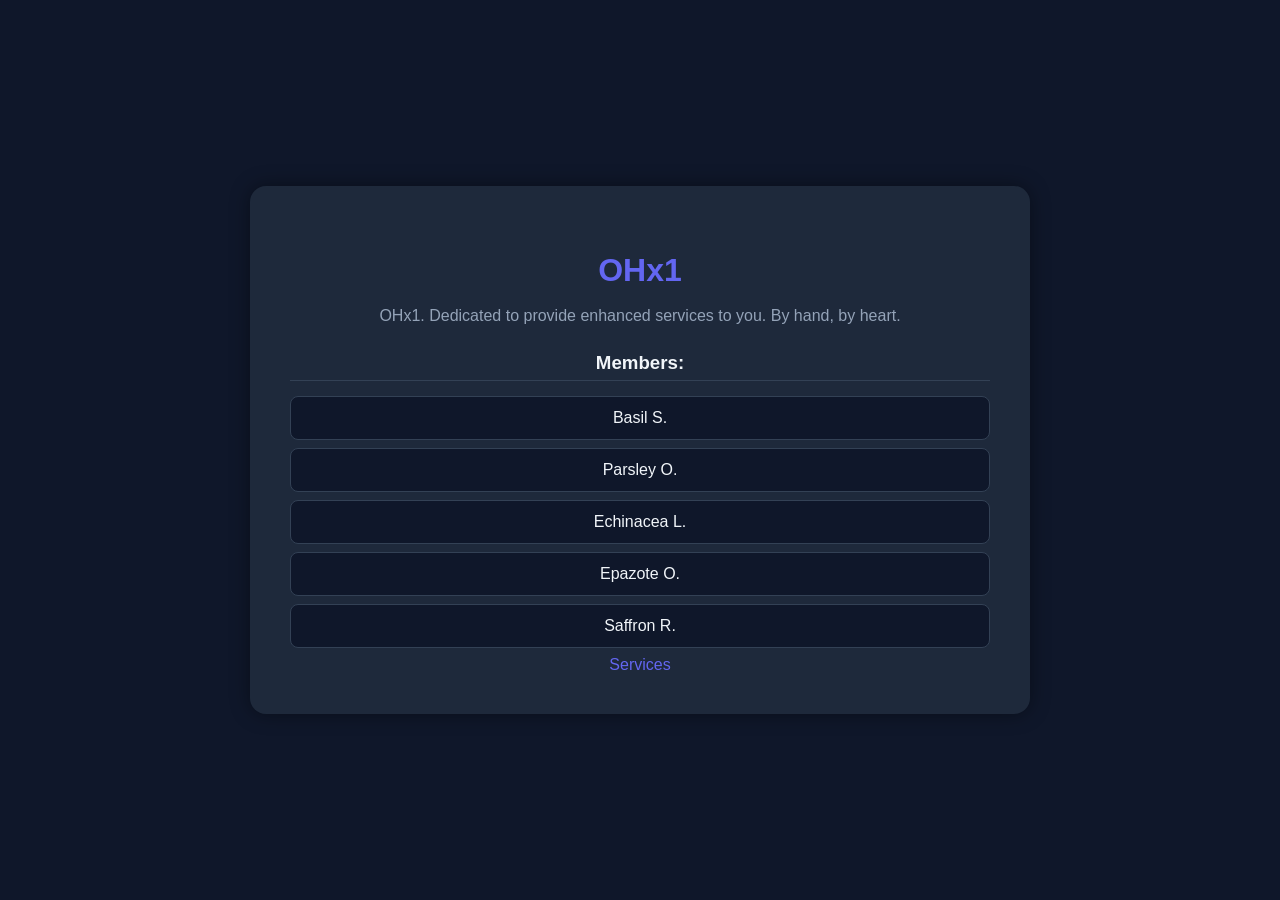
<file: index.html>
<!DOCTYPE HTML>
<html>
    <head>
        <meta charset="UTF-8">
        <link rel="stylesheet" href="styles.css">
        <title>OHx1</title>
    </head>
    <body>
        
        <div class="panel">

            <h2>OHx1</h2>
            <p>OHx1. Dedicated to provide enhanced services to you. By hand, by heart.</p>

            <h3>Members:</h3>

            <a class="member-btn" href="basil.html">Basil S.</a>
            <a class="member-btn" href="parsley.html">Parsley O.</a>
            <a class="member-btn" href="echinacea.html">Echinacea L.</a>
            <a class="member-btn" href="epazote.html">Epazote O.</a>
            <a class="member-btn" href="saffron.html">Saffron R.</a>
            <a href="services.html">Services</a>

        </div>
        

</body>
</html>
</file>
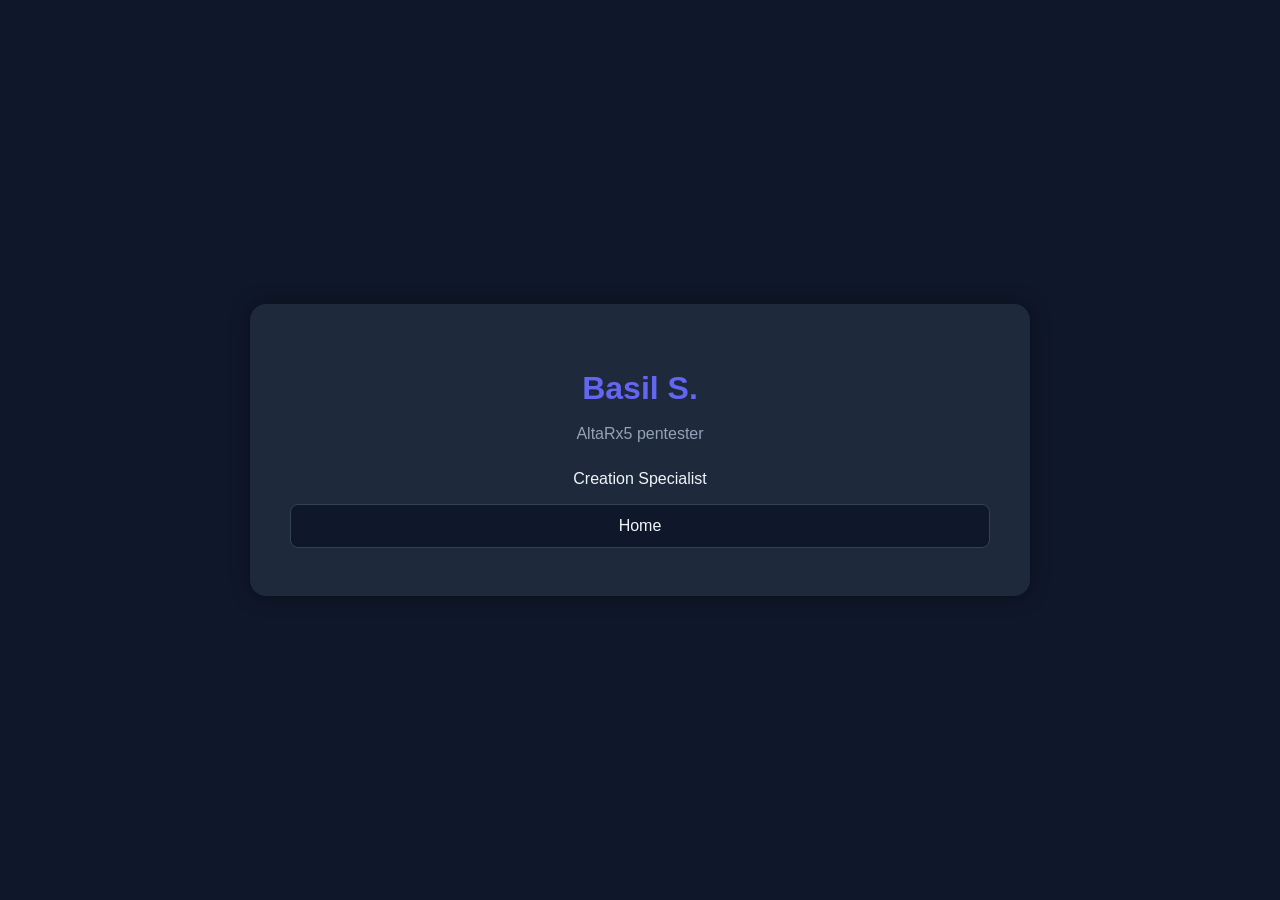
<file: basil.html>
<!DOCTYPE HTML>

<html>
    <head>
        <meta charset="UTF-8">
        <title>Basil</title>
        <link rel="stylesheet" href="styles.css">
    </head>
    <body>
        <div class="panel">

            <h2>Basil S.</h2>
            <p>AltaRx5 pentester</p>
            <p>Creation Specialist</p>

            <a class="member-btn" href="index.html">Home</a>

        </div>
    </body>
</html>
</file>
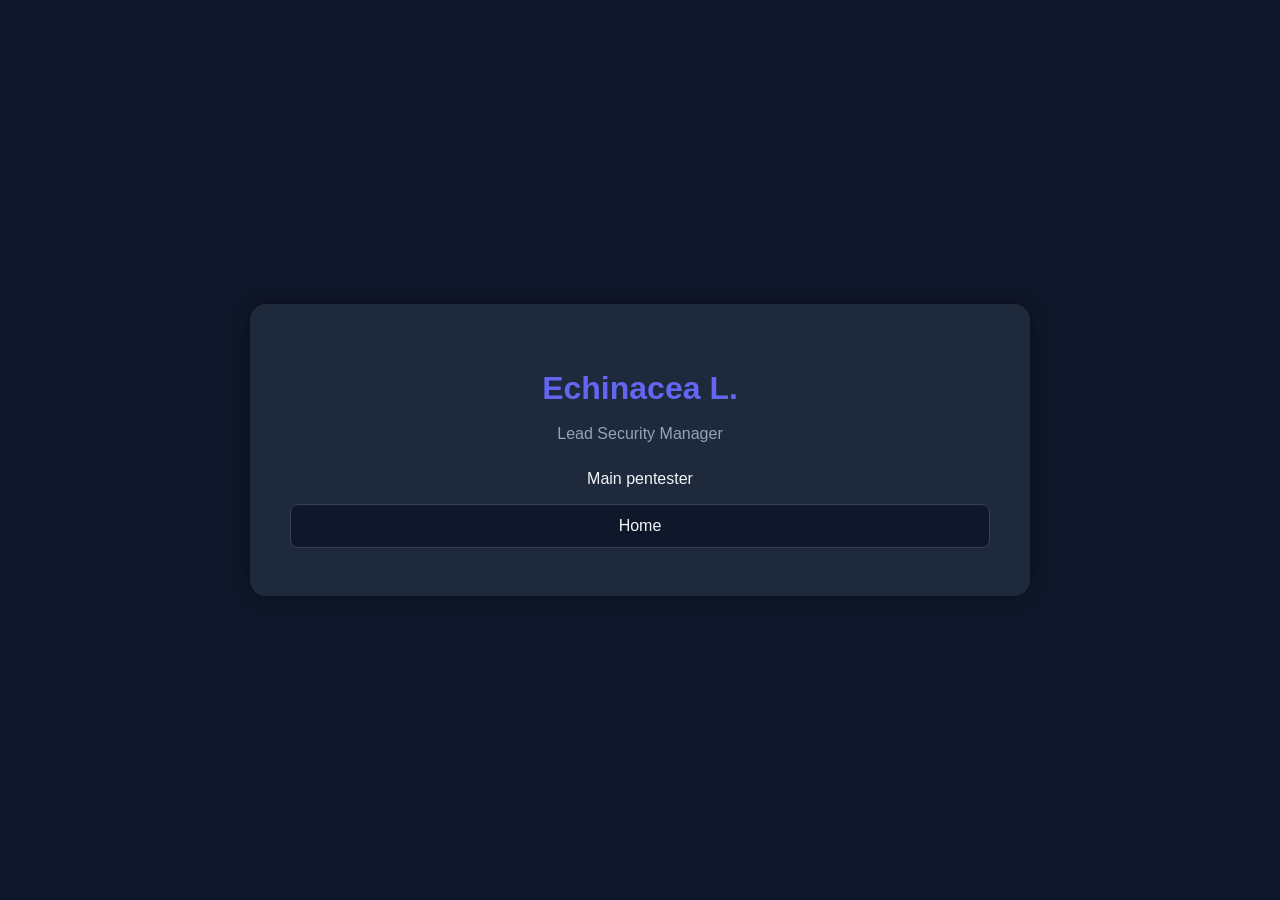
<file: echinacea.html>
<!DOCTYPE HTML>

<html>
    <head>
        <meta charset="UTF-8">
        <title>Echinacea</title>
        <link rel="stylesheet" href="styles.css">
    </head>
    <body>
        <div class="panel">

            <h2>Echinacea L.</h2>
            <p>Lead Security Manager</p>
            <p>Main pentester</p>

            <a class="member-btn" href="index.html">Home</a>

        </div>
    </body>
</html>
</file>
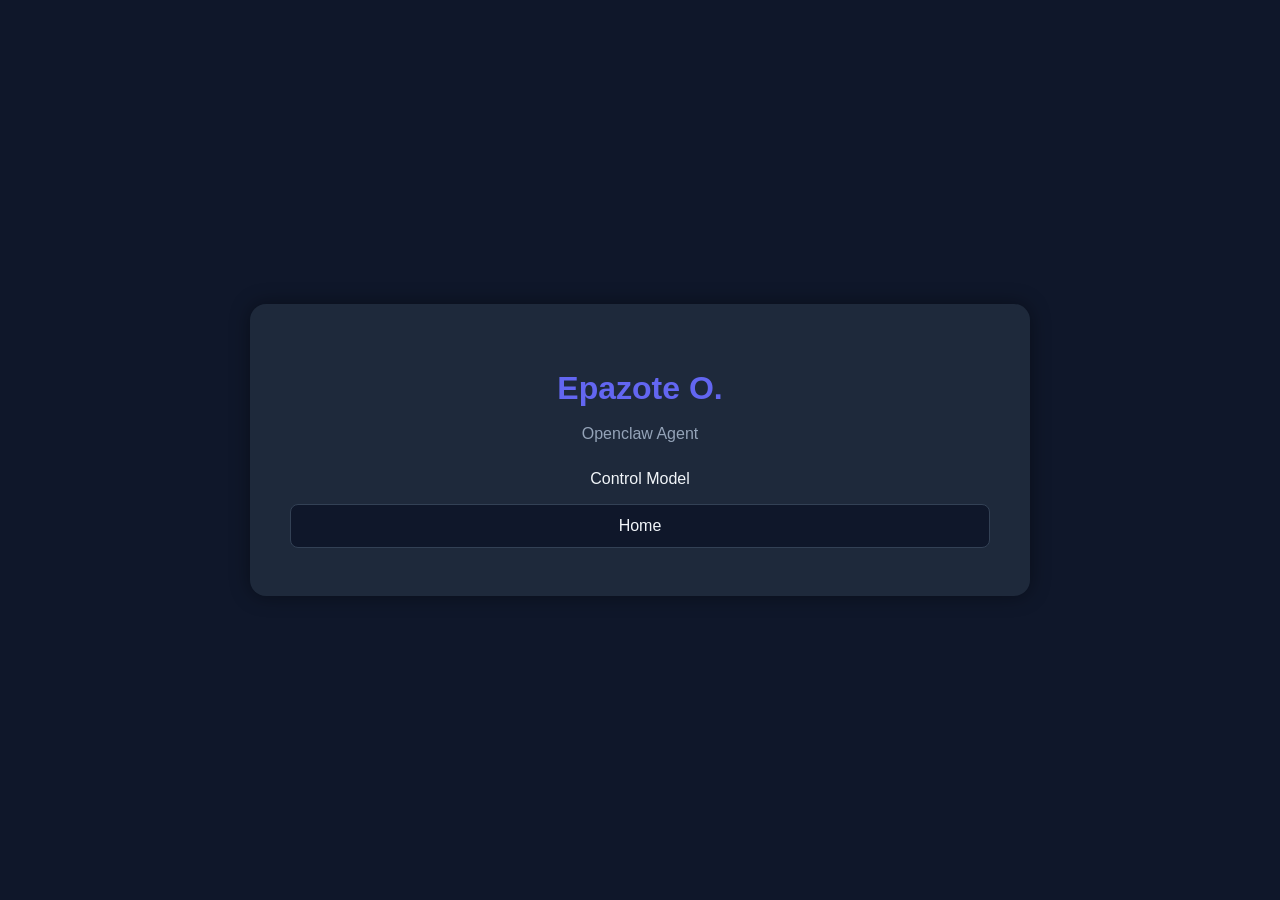
<file: epazote.html>
<!DOCTYPE HTML>

<html>
    <head>
        <meta charset="UTF-8">
        <title>Epazote</title>
        <link rel="stylesheet" href="styles.css">
    </head>
    <body>
        <div class="panel">

            <h2>Epazote O.</h2>
            <p>Openclaw Agent</p>
            <p>Control Model</p>

            <a class="member-btn" href="index.html">Home</a>

        </div>
    </body>
</html>
</file>
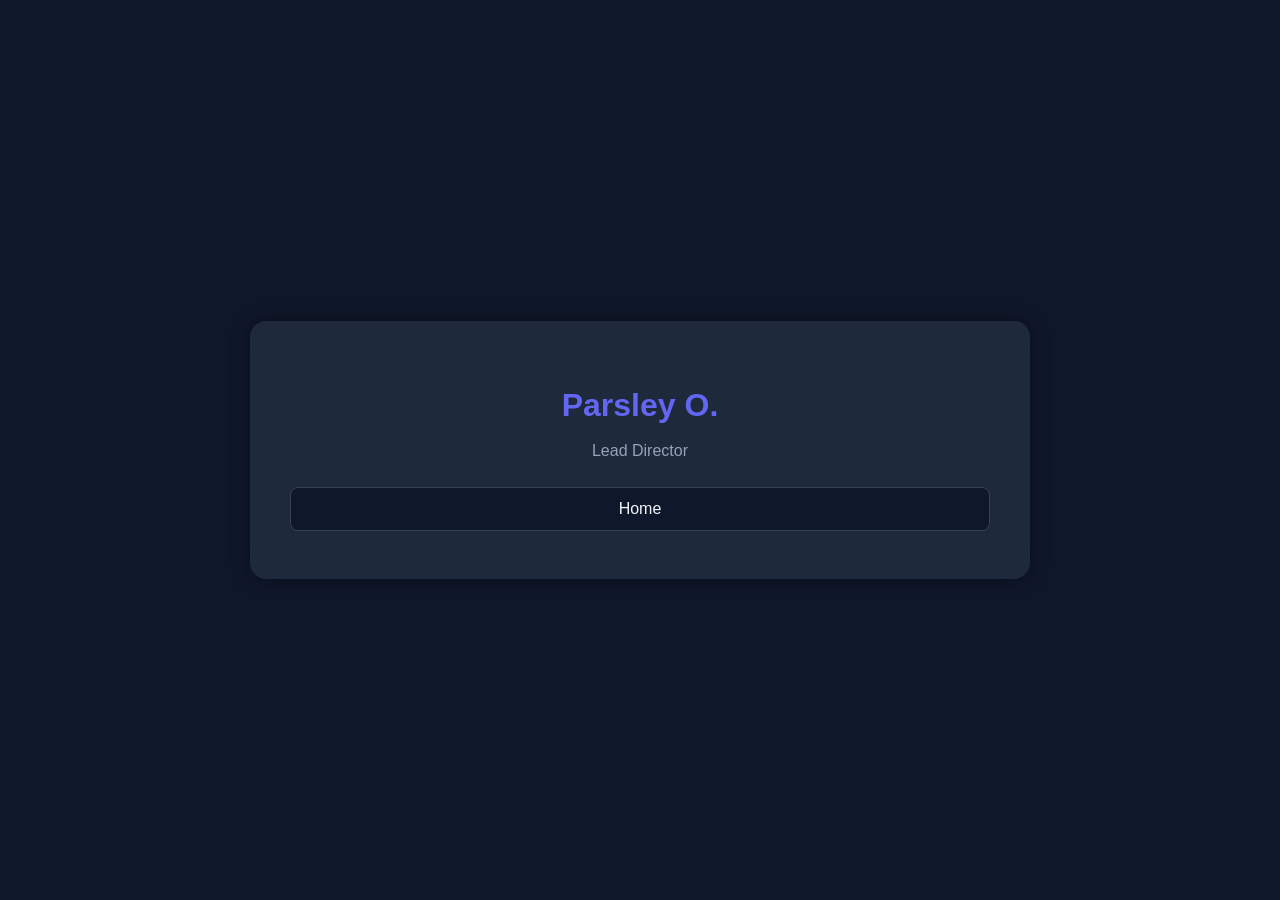
<file: parsley.html>
<!DOCTYPE HTML>

<html>
    <head>
        <meta charset="UTF-8">
        <title>Parsley</title>
        <link rel="stylesheet" href="styles.css">
    </head>
    <body>
        <div class="panel">

            <h2>Parsley O.</h2>
            <p>Lead Director</p>

            <a class="member-btn" href="index.html">Home</a>

        </div>
    </body>
</html>
</file>
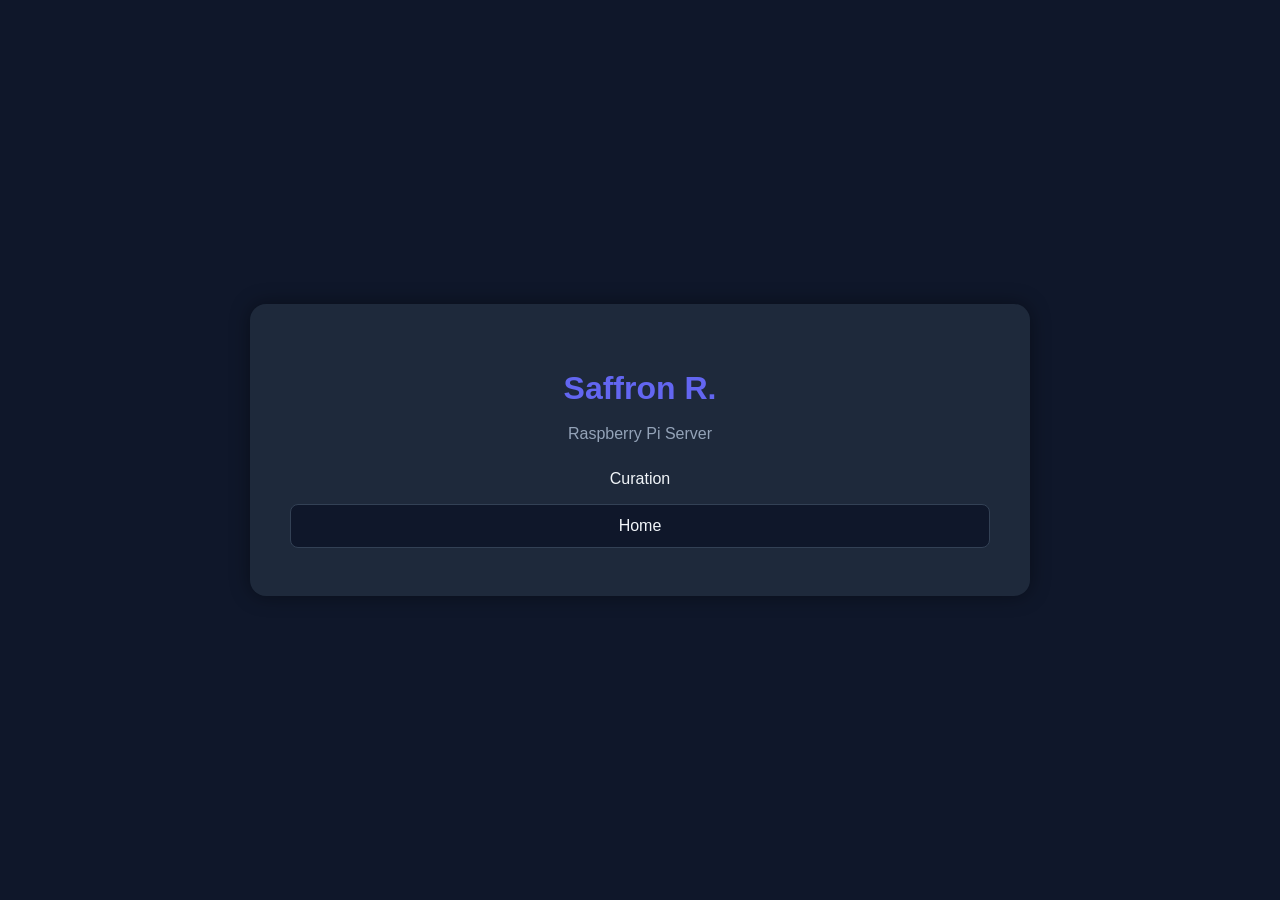
<file: saffron.html>
<!DOCTYPE HTML>

<html>
    <head>
        <meta charset="UTF-8">
        <title>Saffron</title>
        <link rel="stylesheet" href="styles.css">
    </head>
    <body>
        <div class="panel">

            <h2>Saffron R.</h2>
            <p>Raspberry Pi Server</p>
            <p>Curation</p>

            <a class="member-btn" href="index.html">Home</a>

        </div>
    </body>
</html>
</file>
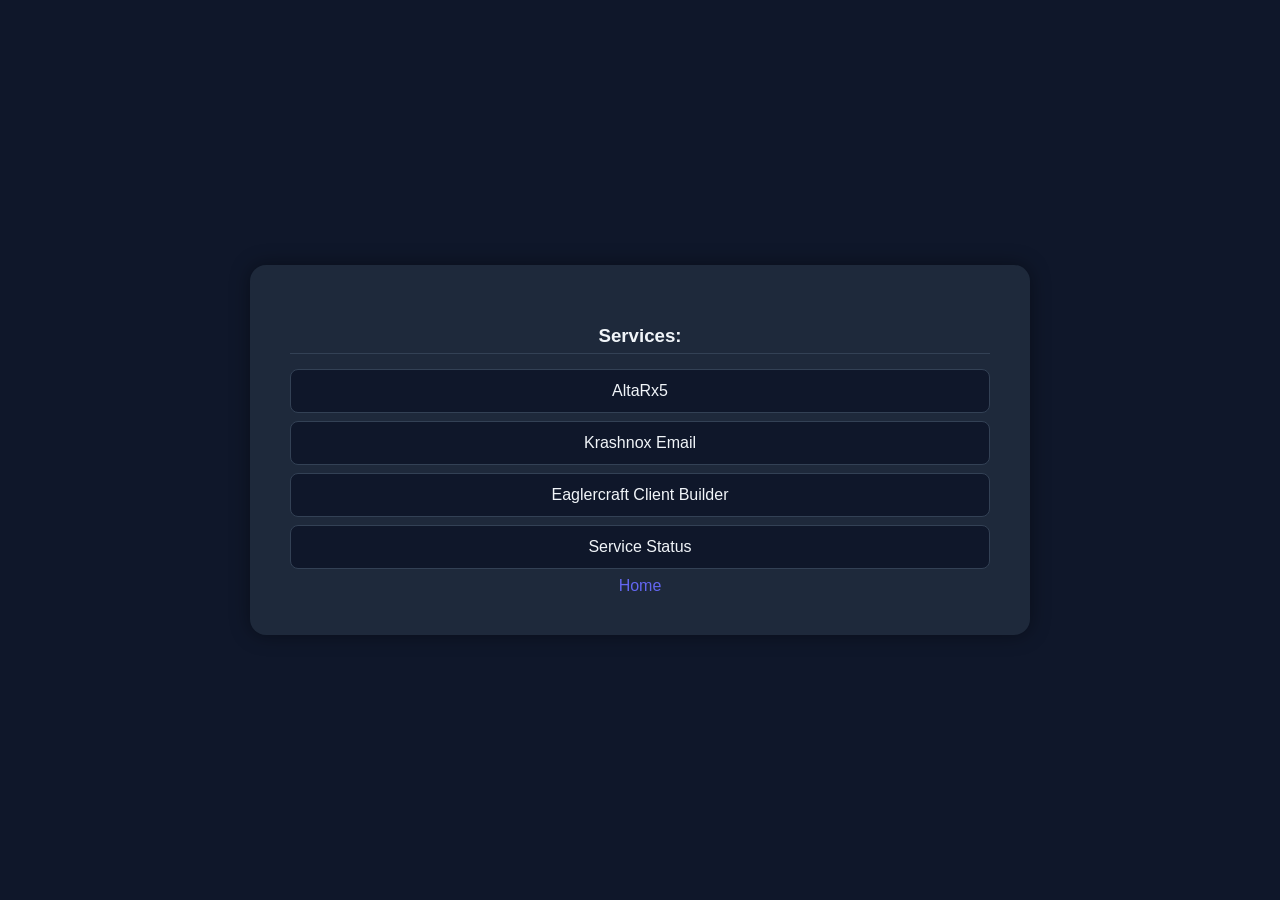
<file: services.html>
<!DOCTYPE HTML>
<html>
    <head>
        <meta charset="UTF-8">
        <link rel="stylesheet" href="styles.css">
        <title>Services</title>
    </head>
    <body>
        
        <div class="panel">
            <h3>Services:</h3>

            <a class="service-btn" href="https://altarx5.onrender.com">AltaRx5</a>
            <a class="service-btn" href="https://krashnox.onrender.com">Krashnox Email</a>
            <a class="service-btn" href="https://homeworkhelper1234567890abcdefghijklmnopqrstuvwxyz.onrender.com">Eaglercraft Client Builder</a>
            <a class="service-btn" href="https://parsley.instatus.com">Service Status</a>
            <a href="index.html">Home</a>
        </div>

        

</body>
</html>
</file>
<file: styles.css>
:root {
  --bg-color: #0f172a;
  --panel-color: #1e293b;
  --accent-color: #6366f1;
  --text-color: #f1f5f9;
  --muted-text: #94a3b8;
  --border-color: #334155;
}

html, body {
  margin: 0;
  padding: 0;
  min-height: 100vh;
  font-family: Arial, Helvetica, sans-serif;
  background-color: var(--bg-color);
  color: var(--text-color);
}

/* Page layout */
body {
  display: flex;
  justify-content: center;
  align-items: center;
}

/* Main content panel */
.panel {
  background-color: var(--panel-color);
  padding: 40px;
  border-radius: 16px;
  box-shadow: 0 0 20px rgba(0,0,0,0.4);
  max-width: 700px;
  width: 90%;
  text-align: center;
}

/* Title */
h2 {
  font-size: 32px;
  margin-bottom: 10px;
  color: var(--accent-color);
}

/* Subtitle / description */
.panel p:first-of-type {
  color: var(--muted-text);
  margin-bottom: 25px;
  line-height: 1.4;
}

/* Section titles */
h3 {
  margin-top: 20px;
  margin-bottom: 15px;
  border-bottom: 1px solid var(--border-color);
  padding-bottom: 6px;
}

/* Member buttons */
.member-btn {
  display: block;
  background-color: var(--bg-color);
  border: 1px solid var(--border-color);
  padding: 12px;
  margin: 8px 0;
  border-radius: 8px;
  text-decoration: none;
  color: var(--text-color);
  transition: 0.2s;
}

.member-btn:hover {
  background-color: var(--accent-color);
  transform: translateY(-2px);
}

/* Back links or normal links */
a {
  color: var(--accent-color);
  text-decoration: none;
}

a:hover {
  text-decoration: underline;
}

/* Mobile support */
@media (max-width: 600px) {

  .panel {
    padding: 25px;
  }

  h2 {
    font-size: 26px;
  }

}
/* Service buttons */
.service-btn {
  display: block;
  background-color: var(--bg-color);
  border: 1px solid var(--border-color);
  padding: 12px;
  margin: 8px 0;
  border-radius: 8px;
  text-decoration: none;
  color: var(--text-color);
  transition: 0.2s;
}

.service-btn:hover {
  background-color: var(--accent-color);
  transform: translateY(-2px);
}
</file>
